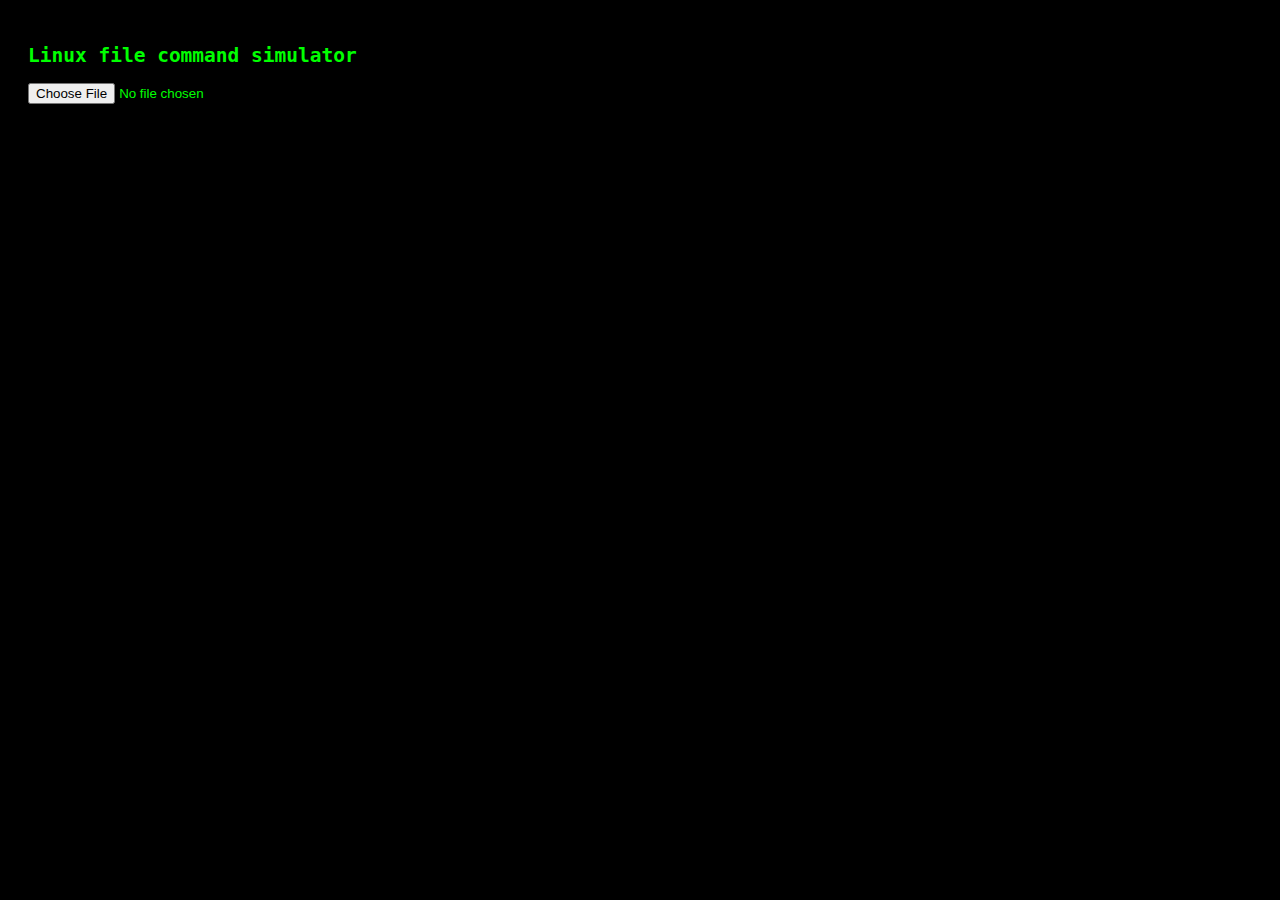
<file: 2. fileCommandProject/index.html>
<!DOCTYPE html>
<html lang="en">
<head>
    <meta charset="UTF-8">
    <meta name="viewport" content="width=device-width, initial-scale=1.0">
    <title>File Command</title>
    <link rel="stylesheet" href="style.css">
</head>
<body>
    <h2>Linux file command simulator</h2>
    
    <input type="file" id="fileInput">
    <pre id="output"></pre>
    
    <script src="index.js"></script>
</body>
</html>
</file>
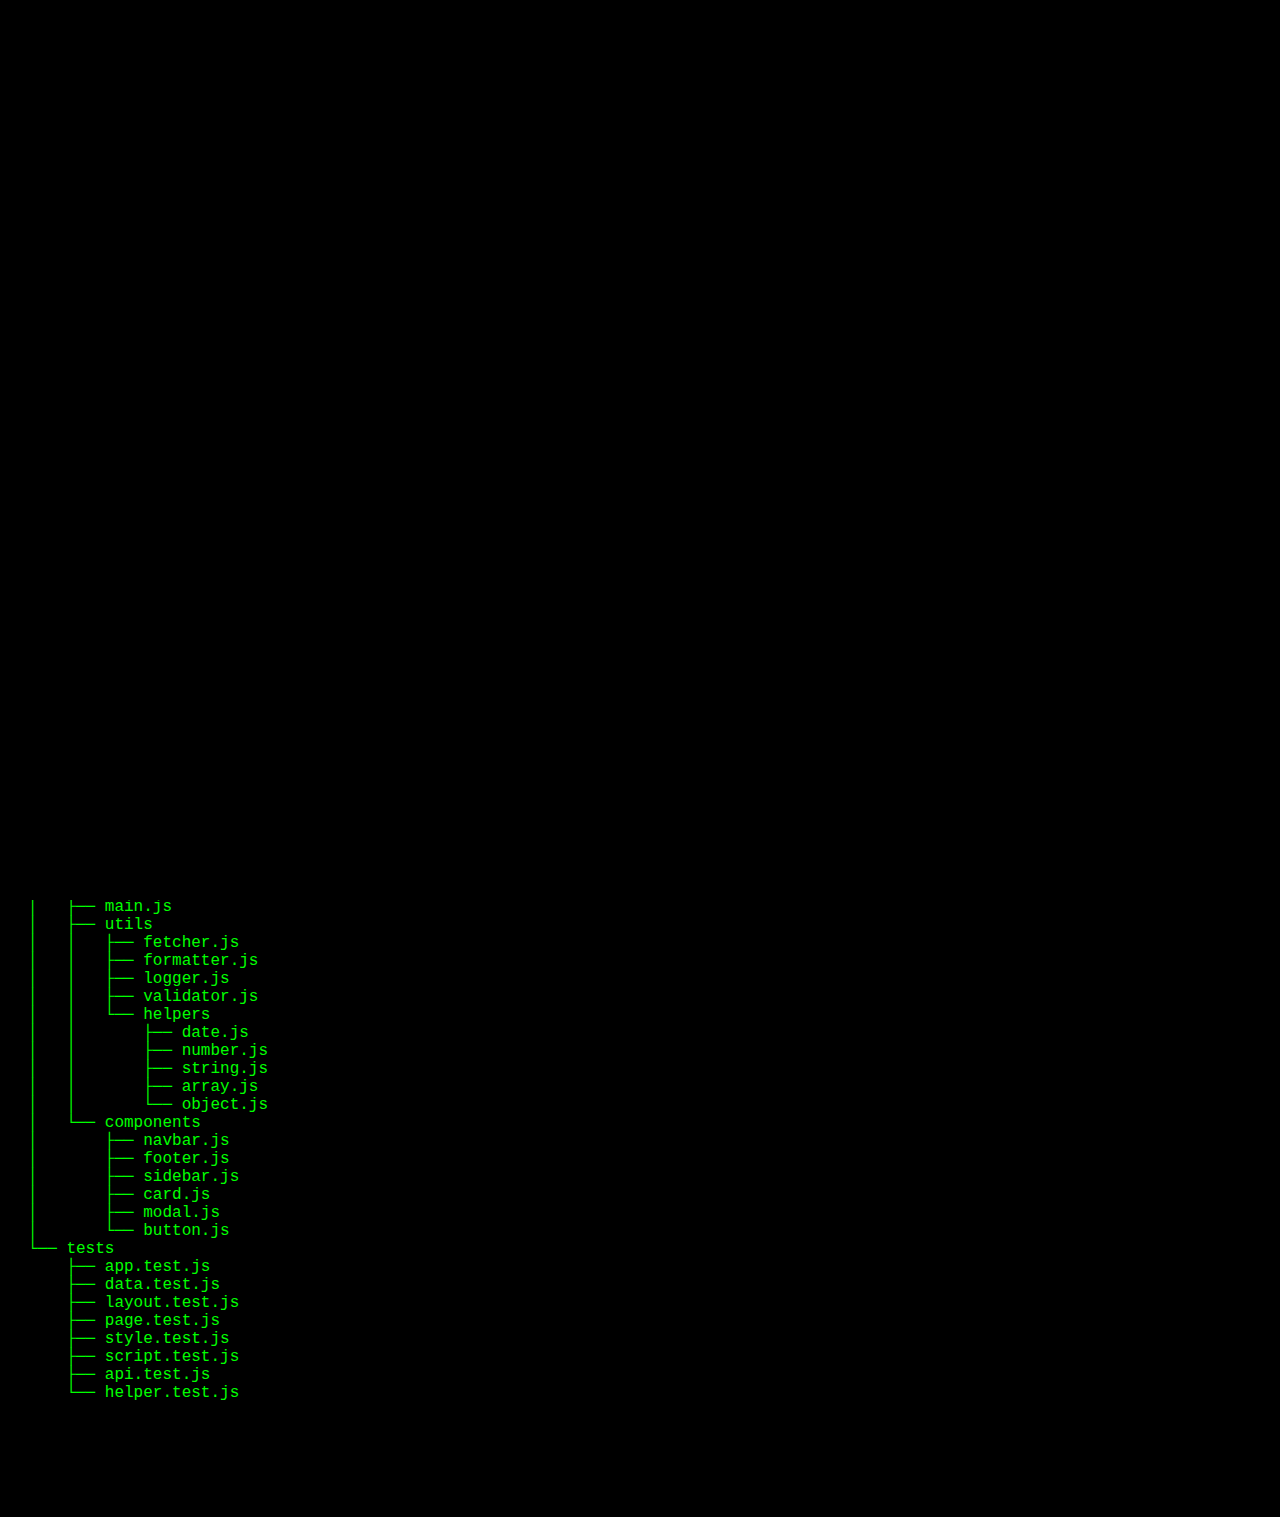
<file: 4. treeCommandProject/index.html>
<!DOCTYPE html>
<html lang="en">
<head>
    <meta charset="UTF-8">
    <meta name="viewport" content="width=device-width, initial-scale=1.0">
    <title>Tree Command</title>
    <link rel="stylesheet" href="style.css">
    <link href="https://fonts.googleapis.com/css2?family=UnifrakturCook:wght@700&display=swap" rel="stylesheet">
</head>
<body>
    <div id="intro">
        <span id="introLogo">J</span>
    </div>
    <div id="main" class="hidden">
        <h1 id="header"></h1>
        <div id="command"></div>
        <pre id="treeOutput"></pre>
    </div>
    
    <script src="index.js"></script>
</body>
</html>
</file>
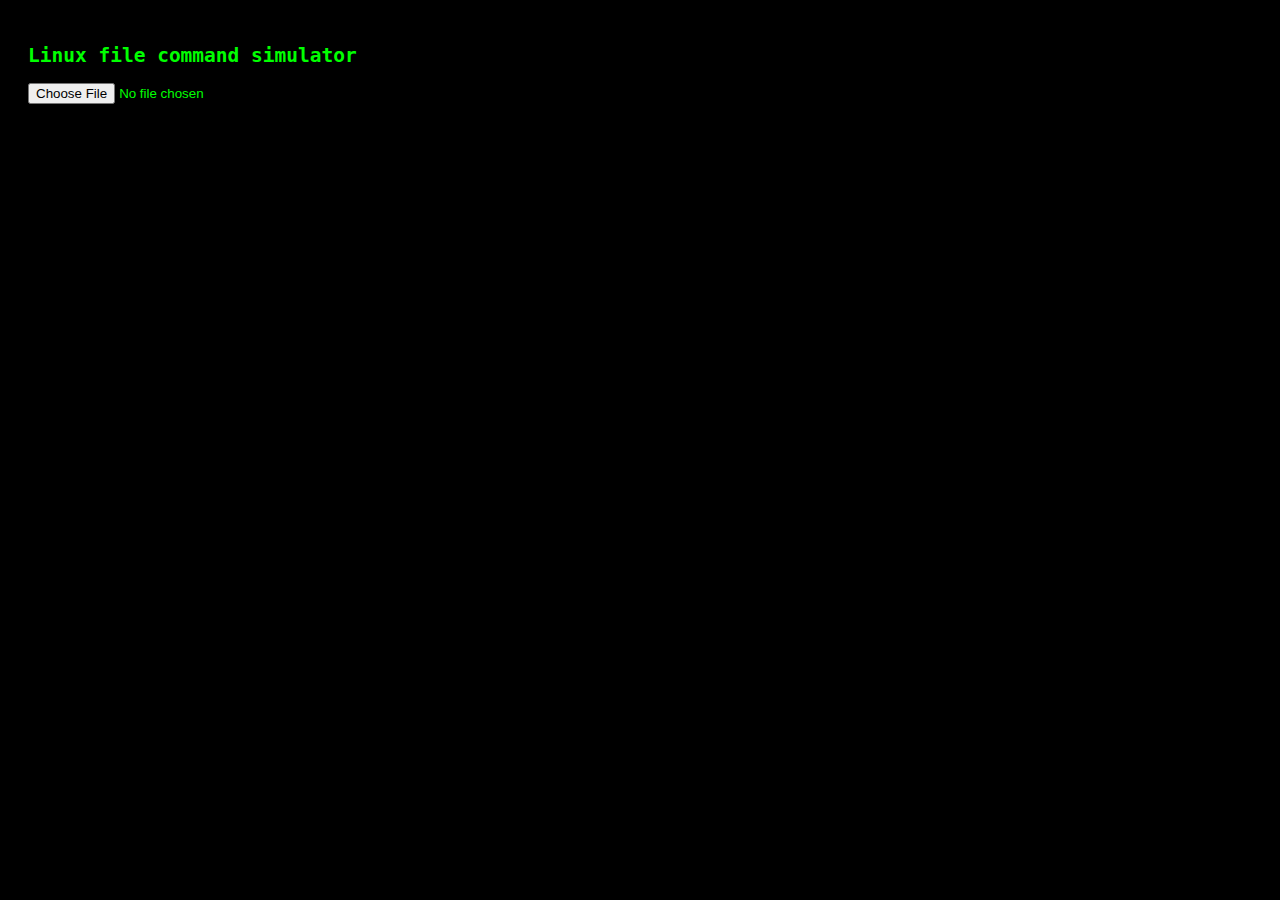
<file: 5. file-type-inspector/index.html>
<!DOCTYPE html>
<html lang="en">

<head>
    <meta charset="UTF-8">
    <meta name="viewport" content="width=device-width, initial-scale=1.0">
    <title>File Command</title>
    <link rel="stylesheet" href="style.css">
</head>

<body>
    <h2>Linux file command simulator</h2>

    <input type="file" id="fileInput">
    <pre id="output"></pre>

    <script src="index.js"></script>
</body>

</html>
</file>
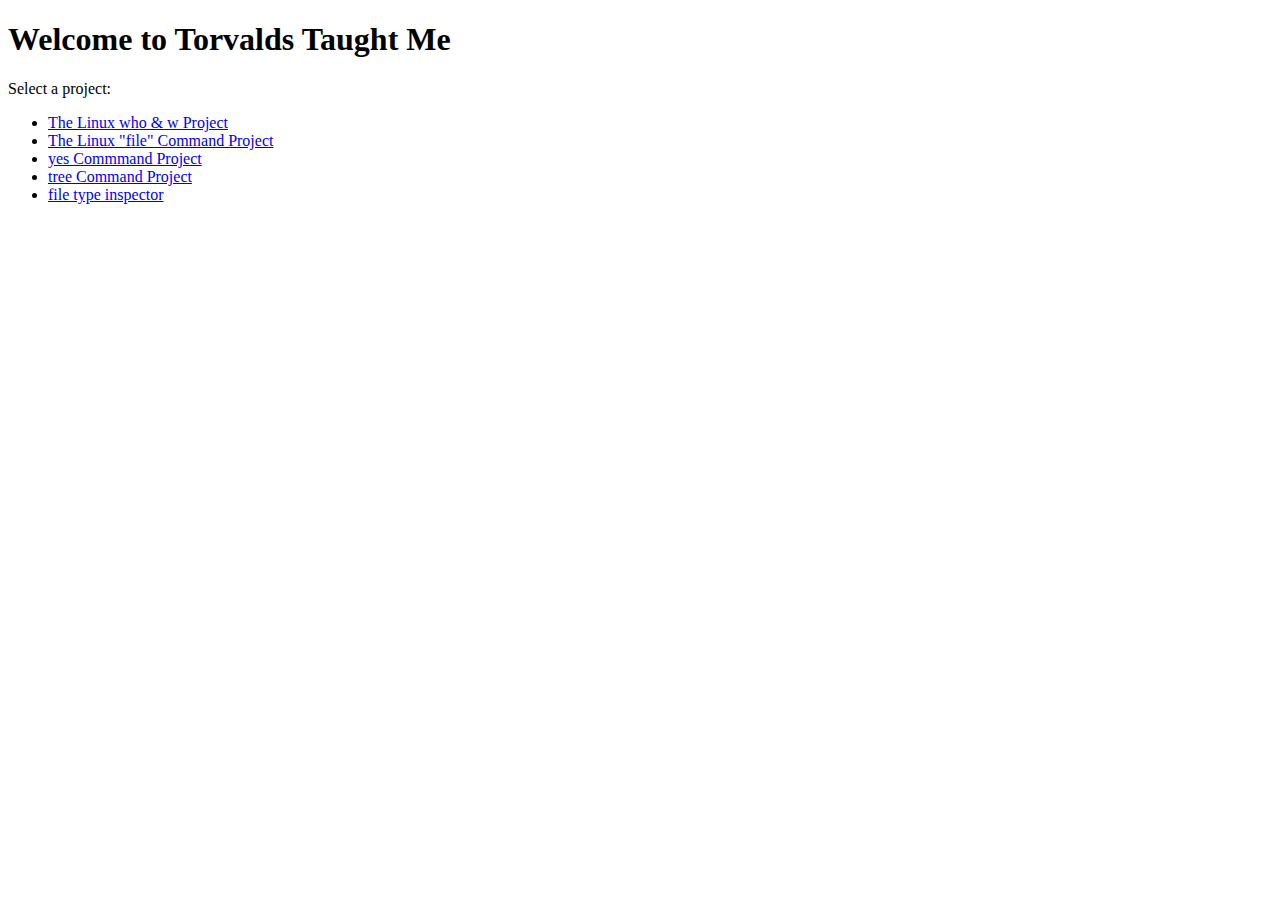
<file: docs/index.html>
<!DOCTYPE html>
<html>

<head>
    <meta charset="UTF-8">
    <title>Torvalds Taught Me</title>
</head>

<body>
    <h1>Welcome to Torvalds Taught Me</h1>
    <p>Select a project:</p>
    <ul>
        <!-- Update project names/folders accordingly -->
        <li><a href="./1. linux-who-w-simulator/">The Linux who & w Project</a></li>
        <li><a href="./2. fileCommandProject/">The Linux "file" Command Project</a></li>
        <li><a href="./3. yes-command-generator/">yes Commmand Project</a></li>
        <li><a href="./4. treeCommandProject/">tree Command Project</a></li>
        <li><a href="./5. file-type-inspector/">file type inspector</a></li>
    </ul>
</body>

</html>
</file>
<file: 2. fileCommandProject/style.css>
body {
    background: black;
    color: lime;
    font-family: monospace;
    padding: 20px;
}

pre {
    margin-top: 20px;
}
</file>
<file: 4. treeCommandProject/style.css>
body {
    background: #000;
    color: #0f0;
    font-family: monospace;
    padding: 20px;
}

pre {
    font-size: 16px;
}

h1{
    text-align: center;
}


.font-gothic {
    font-family: 'UnifrakturCook', 'Old English Text MT', serif;
}

/* Smooth fade animations */
.fade-in {
    animation: fadeIn 1.5s ease forwards;
}

.fade-out {
    animation: fadeOut 1.5s ease forwards;
}

@keyframes fadeIn {
    from {
        opacity: 0;
        transform: scale(0.9);
    }

    to {
        opacity: 1;
        transform: scale(1);
    }
}

@keyframes fadeOut {
    from {
        opacity: 1;
        transform: scale(1);
    }

    to {
        opacity: 0;
        transform: scale(1.1);
    }
}


#intro {
    position: fixed;
    inset: 0;
    display: flex;
    align-items: center;
    justify-content: center;
    background-color: black;
    z-index: 50;
}


#introLogo {
    font-family: 'UnifrakturCook', sans-serif;
    font-size: 20rem;
    color: rgba(255, 255, 255, 0.9);
    text-shadow: 0 0 30px rgba(255, 255, 255, 0.3);
    opacity: 0;
}


@media (max-width: 600px) {
    #introLogo{
        font-size: 5rem;
    }

    label {
        font-size: 10px;
    }
}
</file>
<file: 5. file-type-inspector/style.css>
body {
    background: black;
    color: lime;
    font-family: monospace;
    padding: 20px;
}

pre {
    margin-top: 20px;
}
</file>
